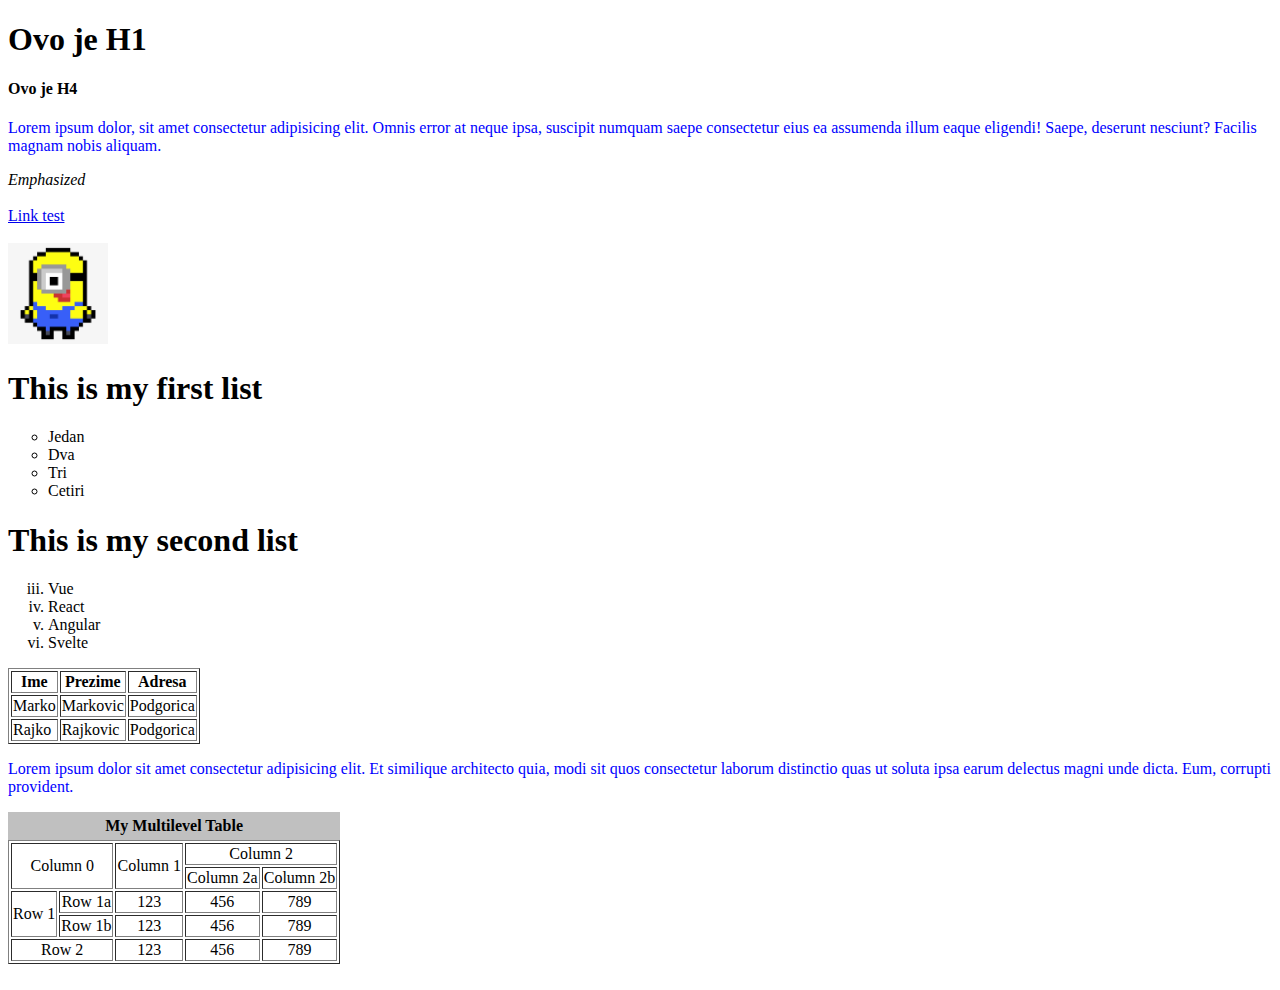
<file: Dan 1/index.html>
<!DOCTYPE html>
<html lang="en">
<head>
    <meta charset="UTF-8">
    <meta name="viewport" content="width=device-width, initial-scale=1.0">
    <title>Document</title>
    <link rel="stylesheet" href="./style.css">
</head>
<body>
    <h1>Ovo je H1</h1>
    <h4>Ovo je H4</h4>

    <p>Lorem ipsum dolor, sit amet consectetur adipisicing elit. Omnis error at neque ipsa, suscipit numquam saepe consectetur eius ea assumenda illum eaque eligendi! Saepe, deserunt nesciunt? Facilis magnam nobis aliquam.</p>
    <em>Emphasized</em>
    <br>
    <br>
    <a href="https://google.com">Link test</a>
    <br>
    <br>
    <a href="https://www.lipsum.com" target="_blank">
        <img src="./minion.png" style="width: 100px;"/>
    </a>

    <div>
        <h1>This is my first list</h1>
        <ul style="list-style-type: circle;">
            <li>Jedan</li>
            <li>Dva</li>
            <li>Tri</li>
            <li>Cetiri</li>
        </ul>
    </div>

    <div>
        <h1>This is my second list</h1>
        <ol type="i" start="3">
            <li>Vue</li>
            <li>React</li>
            <li>Angular</li>
            <li>Svelte</li>
        </ol>
    </div>


    <table border>
        <tr>
            <th>Ime</th>
            <th>Prezime</th>
            <th>Adresa</th>
        </tr>
        <tr>
            <td>Marko</td>
            <td>Markovic</td>
            <td>Podgorica</td>
        </tr>
        <tr>
            <td>Rajko</td>
            <td>Rajkovic</td>
            <td>Podgorica</td>
        </tr>
    </table>

    <div>
        <p>Lorem ipsum dolor sit amet consectetur adipisicing elit. Et similique architecto quia, modi sit quos consectetur laborum distinctio quas ut soluta ipsa earum delectus magni unde dicta. Eum, corrupti provident.</p>
    </div>


    <table border style="text-align: center;">
        <caption style="background-color: silver;font-weight: 700;padding: 5px 0;">My Multilevel Table</caption>
        <tr>
            <td rowspan="2" colspan="2">Column 0</td>
            <td rowspan="2">Column 1</td>
            <td colspan="2">Column 2</td>
        </tr>
        <tr>
            <td>Column 2a</td>
            <td>Column 2b</td>
        </tr>
        <tr>
            <td rowspan="2">Row 1</td>
            <td>Row 1a</td>
            <td>123</td>
            <td>456</td>
            <td>789</td>
        </tr>
        <tr>
            <td>Row 1b</td>
            <td>123</td>
            <td>456</td>
            <td>789</td>
        </tr>
        <tr>
            <td colspan="2">Row 2</td>
            <td>123</td>
            <td>456</td>
            <td>789</td>
        </tr>
    </table>
    <br>
    <!-- <iframe src="https://www.youtube.com" frameborder="0" width="500" height="300"></iframe> -->

    
</body>
</html>
</file>
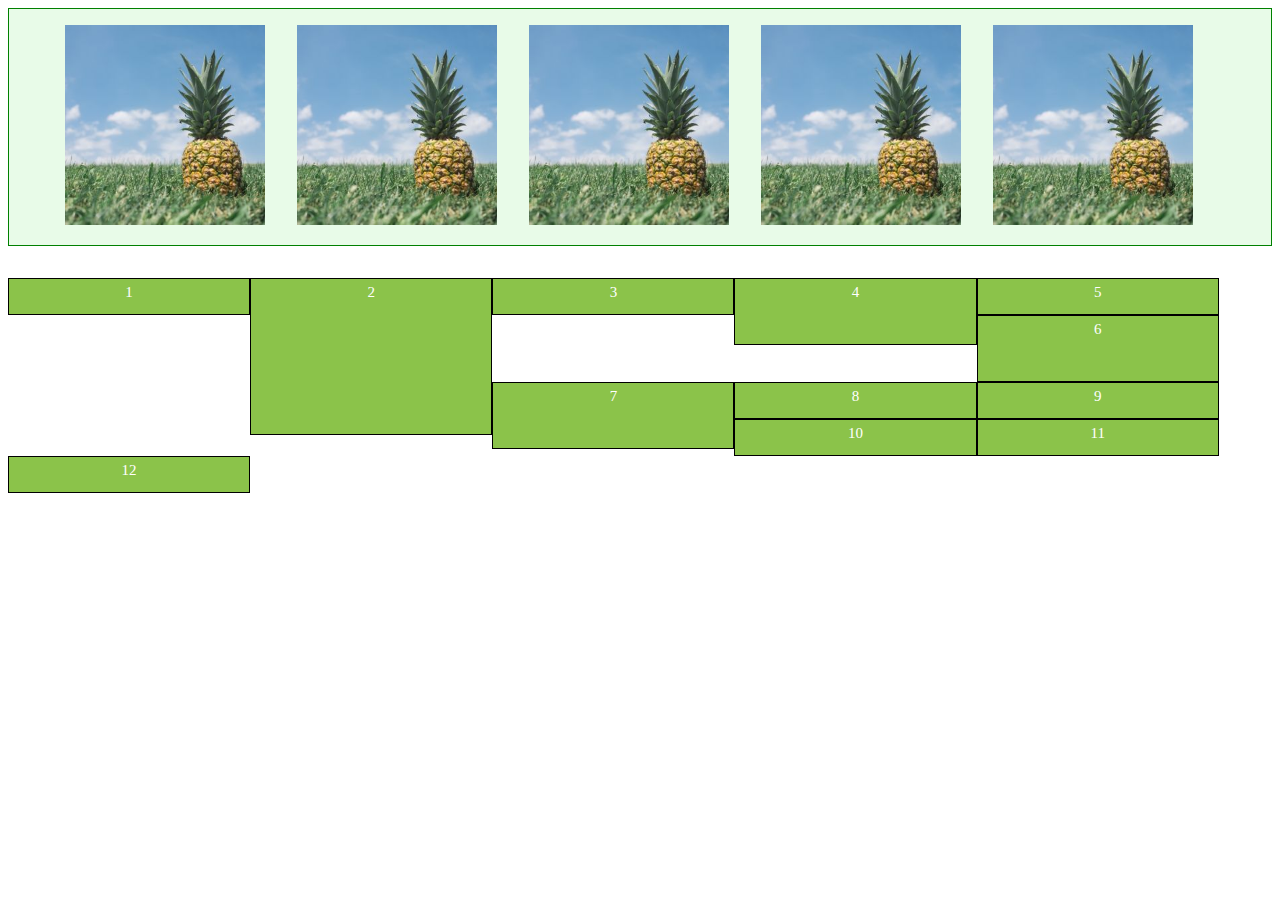
<file: Dan 2/index.html>
<!DOCTYPE html>
<html lang="en">

<head>
    <meta charset="UTF-8">
    <meta http-equiv="X-UA-Compatible" content="IE=edge">
    <meta name="viewport" content="width=device-width, initial-scale=1.0">
    <link rel="stylesheet" href="./style.css">
    <script src="./script.js"></script>
    <title>Document</title>
</head>

<body>
    <div class="wrapper clearfix">
        <ul class="my-list">
            <li><img src="./images/pineapple.jpeg" alt="img" style="width: 200px"></li>
            <li><img src="./images/pineapple.jpeg" alt="img" style="width: 200px"></li>
            <li><img src="./images/pineapple.jpeg" alt="img" style="width: 200px"></li>
            <li><img src="./images/pineapple.jpeg" alt="img" style="width: 200px"></li>
            <li><img src="./images/pineapple.jpeg" alt="img" style="width: 200px"></li>
        </ul>
    </div>

    <div class="container">
        <div class="broj1">1</div>
        <div class="broj2">2</div>
        <div class="broj3">3</div>
        <div class="broj4">4</div>
        <div class="broj5">5</div>
        <div class="broj6">6</div>
        <div class="broj7">7</div>
        <div class="broj8">8</div>
        <div class="broj9">9</div>
        <div class="broj10">10</div>
        <div class="broj11">11</div>
        <div class="broj12">12</div>
    </div>

</body>

</html>
</file>
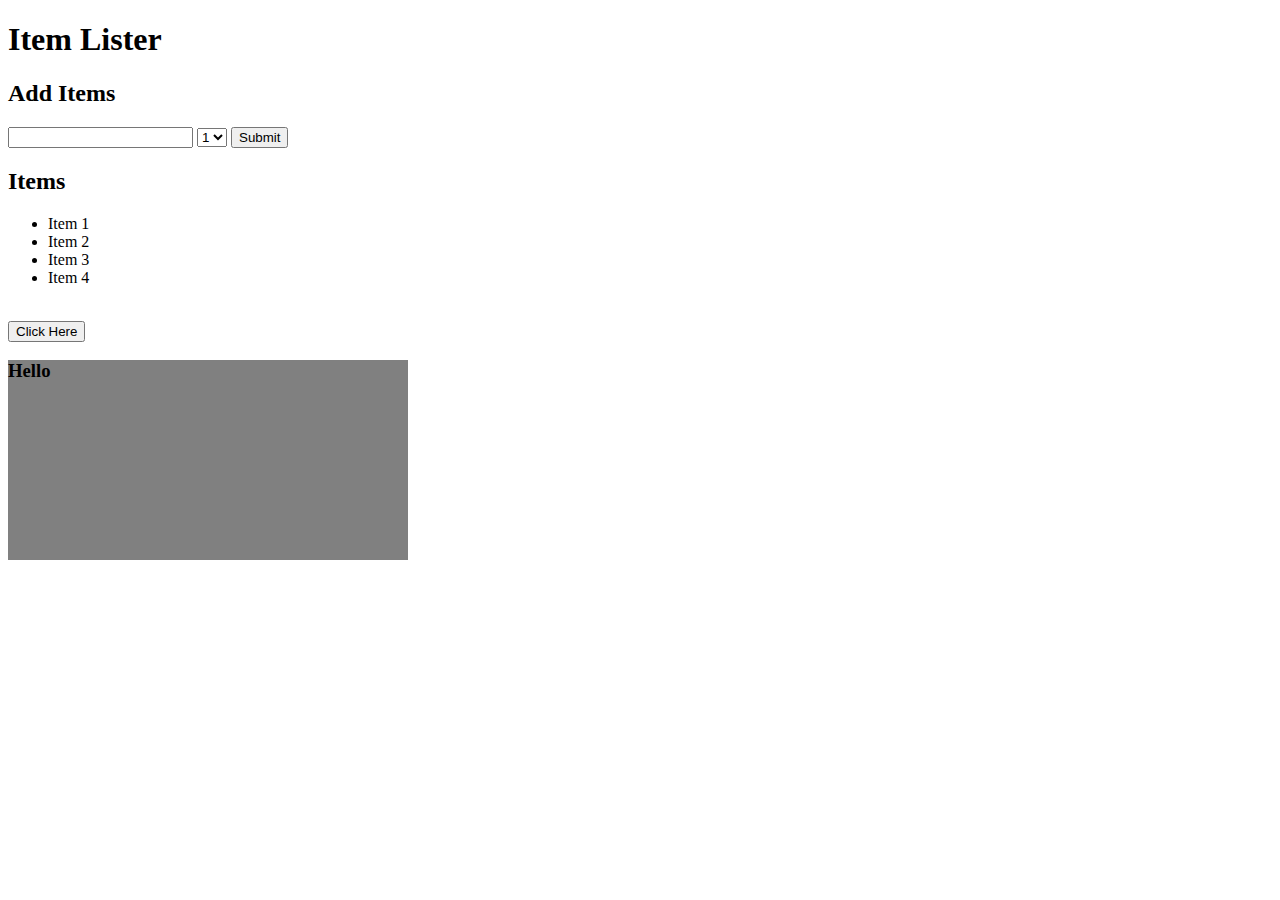
<file: Dan 3/index.html>
<!DOCTYPE html>
<html lang="en">
  <head>
    <meta charset="UTF-8" />
    <meta name="viewport" content="width=device-width, initial-scale=1.0" />
    <meta http-equiv="X-UA-Compatible" content="ie=edge" />
    <link
      rel="stylesheet"
      href="https://maxcdn.bootstrapcdn.com/bootstrap/4.0.0-beta/css/bootstrap.min.css"
      integrity="sha384-/Y6pD6FV/Vv2HJnA6t+vslU6fwYXjCFtcEpHbNJ0lyAFsXTsjBbfaDjzALeQsN6M"
      crossorigin="anonymous"
    />
    <title>Item Lister</title>
  </head>

  <body>
    <header id="main-header" class="bg-success text-white p-4 mb-3">
      <div class="container">
        <h1 id="header-title">
          Item Lister <span style="display: none">123</span>
        </h1>
      </div>
    </header>
    <div class="container">
      <div id="main" class="card card-body">
        <h2 class="title">Add Items</h2>
        <form class="form-inline mb-3">
          <input id="itemName" type="text" class="form-control mr-2" />
          <select class="form-control mr-2">
            <option value="1">1</option>
            <option value="2">2</option>
            <option value="3">3</option>
          </select>
          <input type="submit" class="btn btn-dark" value="Submit" />
        </form>
        <h2 class="title">Items</h2>
        <ul id="items" class="list-group">
          <li class="list-group-item">Item 1</li>
          <li class="list-group-item">Item 2</li>
          <li class="list-group-item">Item 3</li>
          <li class="list-group-item">Item 4</li>
        </ul>
        <div id="output"></div>
        <br />
        <button class="btn btn-dark btn-block" id="button">Click Here</button>
        <br />
        <div id="box" style="width: 400px; height: 200px; background: grey">
          <h3>Hello</h3>
        </div>
      </div>
    </div>

    <script src="event.js"></script>
  </body>
</html>
</file>
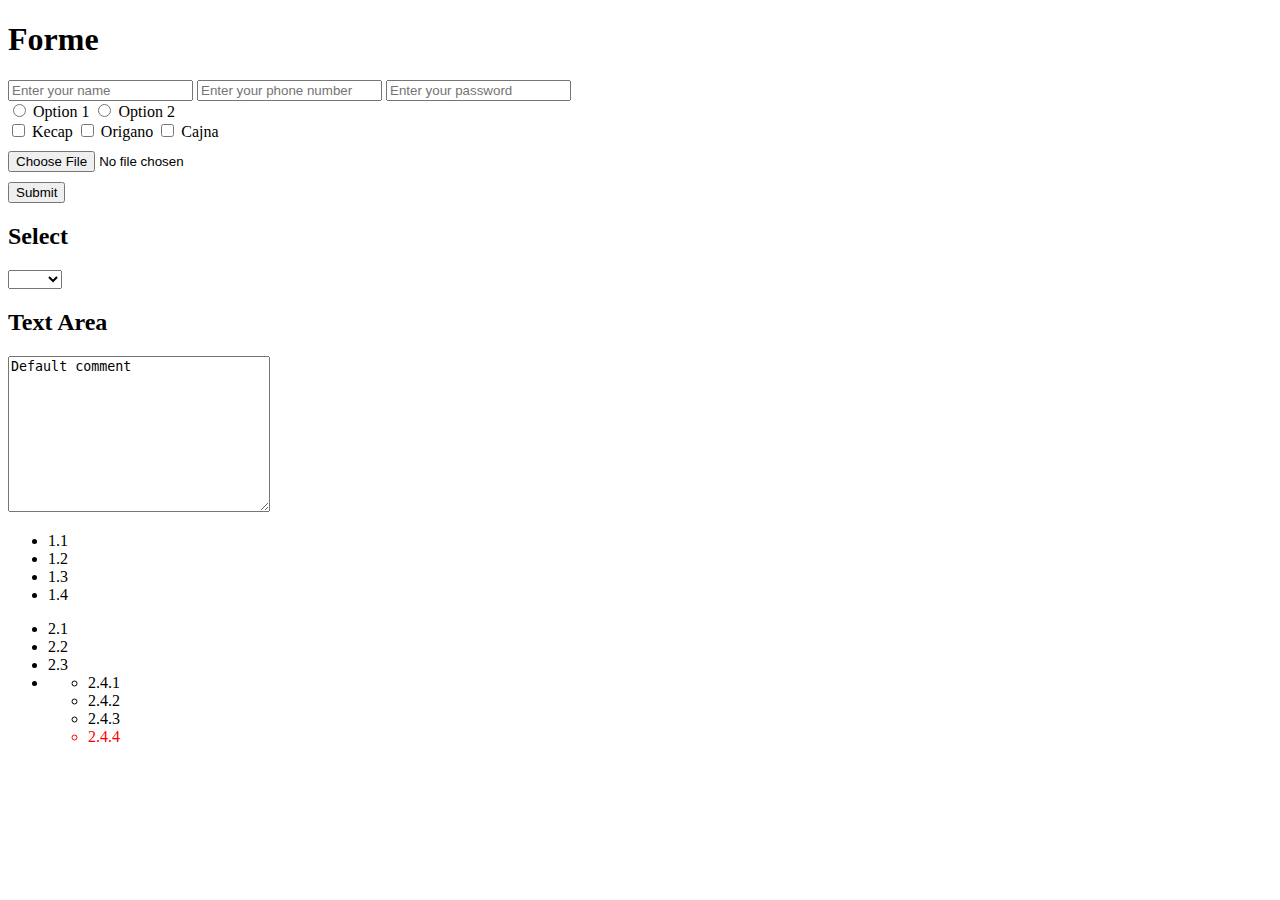
<file: Dan 1/form.html>
<!DOCTYPE html>
<html lang="en">
<head>
    <meta charset="UTF-8">
    <meta name="viewport" content="width=device-width, initial-scale=1.0">
    <title>Document</title>
    <link rel="stylesheet" href="./style.css">
</head>
<body>
    <h1>Forme</h1>

    <form>
        <input type="text" placeholder="Enter your name">
        <input type="number" placeholder="Enter your phone number">
        <input type="password" placeholder="Enter your password">
        <div>
            <label for="option-1">
                <input id="option-1" type="radio" name="radio-options" value="1">
                Option 1
            </label>
            <label for="option-2">
                <input id="option-2" type="radio" name="radio-options" value="2">
                Option 2
            </label>
        </div>
        <div>
            <label for="option-3">
                <input id="option-3" type="checkbox" name="checkbox-options" value="kecap">
                Kecap
            </label>
            <label for="option-4">
                <input id="option-4" type="checkbox" name="checkbox-options" value="origano">
                Origano
            </label>
            <label for="option-4">
                <input id="option-4" type="checkbox" name="checkbox-options" value="cajna">
                Cajna
            </label>
        </div>
        <div>
            <input type="file" name="file" style="padding: 10px 0;">
        </div>
        <button type="submit">Submit</button>

        <div>
            <h2>Select</h2>
            <select name="select" id="select">
                <option value="value-1"></option>
                <option value="value-2">Dva</option>
                <option value="value-3">Tri</option>
                <option value="value-4">Cetiri</option>
                <option value="value-5">Pet</option>
            </select>
        </div>

        <div>
            <h2>Text Area</h2>
            <textarea name="comment" id="comment" cols="30" rows="10">Default comment
            </textarea>
        </div>
    </form>

    <div>
        <ul>
            <li>1.1</li>
            <li>1.2</li>
            <li>1.3</li>
            <li>1.4</li>
        </ul>
        <ul>
            <li>2.1</li>
            <li>2.2</li>
            <li>2.3</li>
            <li>
                <ul>
                    <li>2.4.1</li>
                    <li>2.4.2</li>
                    <li>2.4.3</li>
                    <li>2.4.4</li>
                </ul>
            </li>
        </ul>
    </div>
</body>
</html>
</file>
<file: Dan 1/style.css>
p {
    color: blue;
}

div ul:last-of-type li ul li:last-child  {
    color: red;
}
</file>
<file: Dan 2/style.css>
ul.my-list {
    list-style-type: none;
    margin: 0;
}

ul.my-list li {
    float: left;
    margin: 1rem;
}

/* ul.my-list li:last-child {
    float: none;
} */

.wrapper {
    border: 1px solid green;
    background: rgba(144, 238, 144, 0.208);
}

.clearfix:after {
    content: "";
    clear: both;
    display: block;
}

.container {
    margin: 2rem 0;
    clear: both;
}

.container>div {
    width: 19%;
    height: 30px;
    border: solid 1px black;
    float: left;
    text-align: center;
    padding-top: 5px;
    font-size: 15px;
    background-color: #8BC34A;
    color: white;
}

.container .broj2 {
    height: 150px;
}

.container .broj4 {
    height: 60px;
    /* clear: left; */
}

.container .broj6 {
    height: 60px;
}

.container .broj7 {
    height: 60px;
}

/* .container .broj8 {
    clear: left;
} */
</file>
